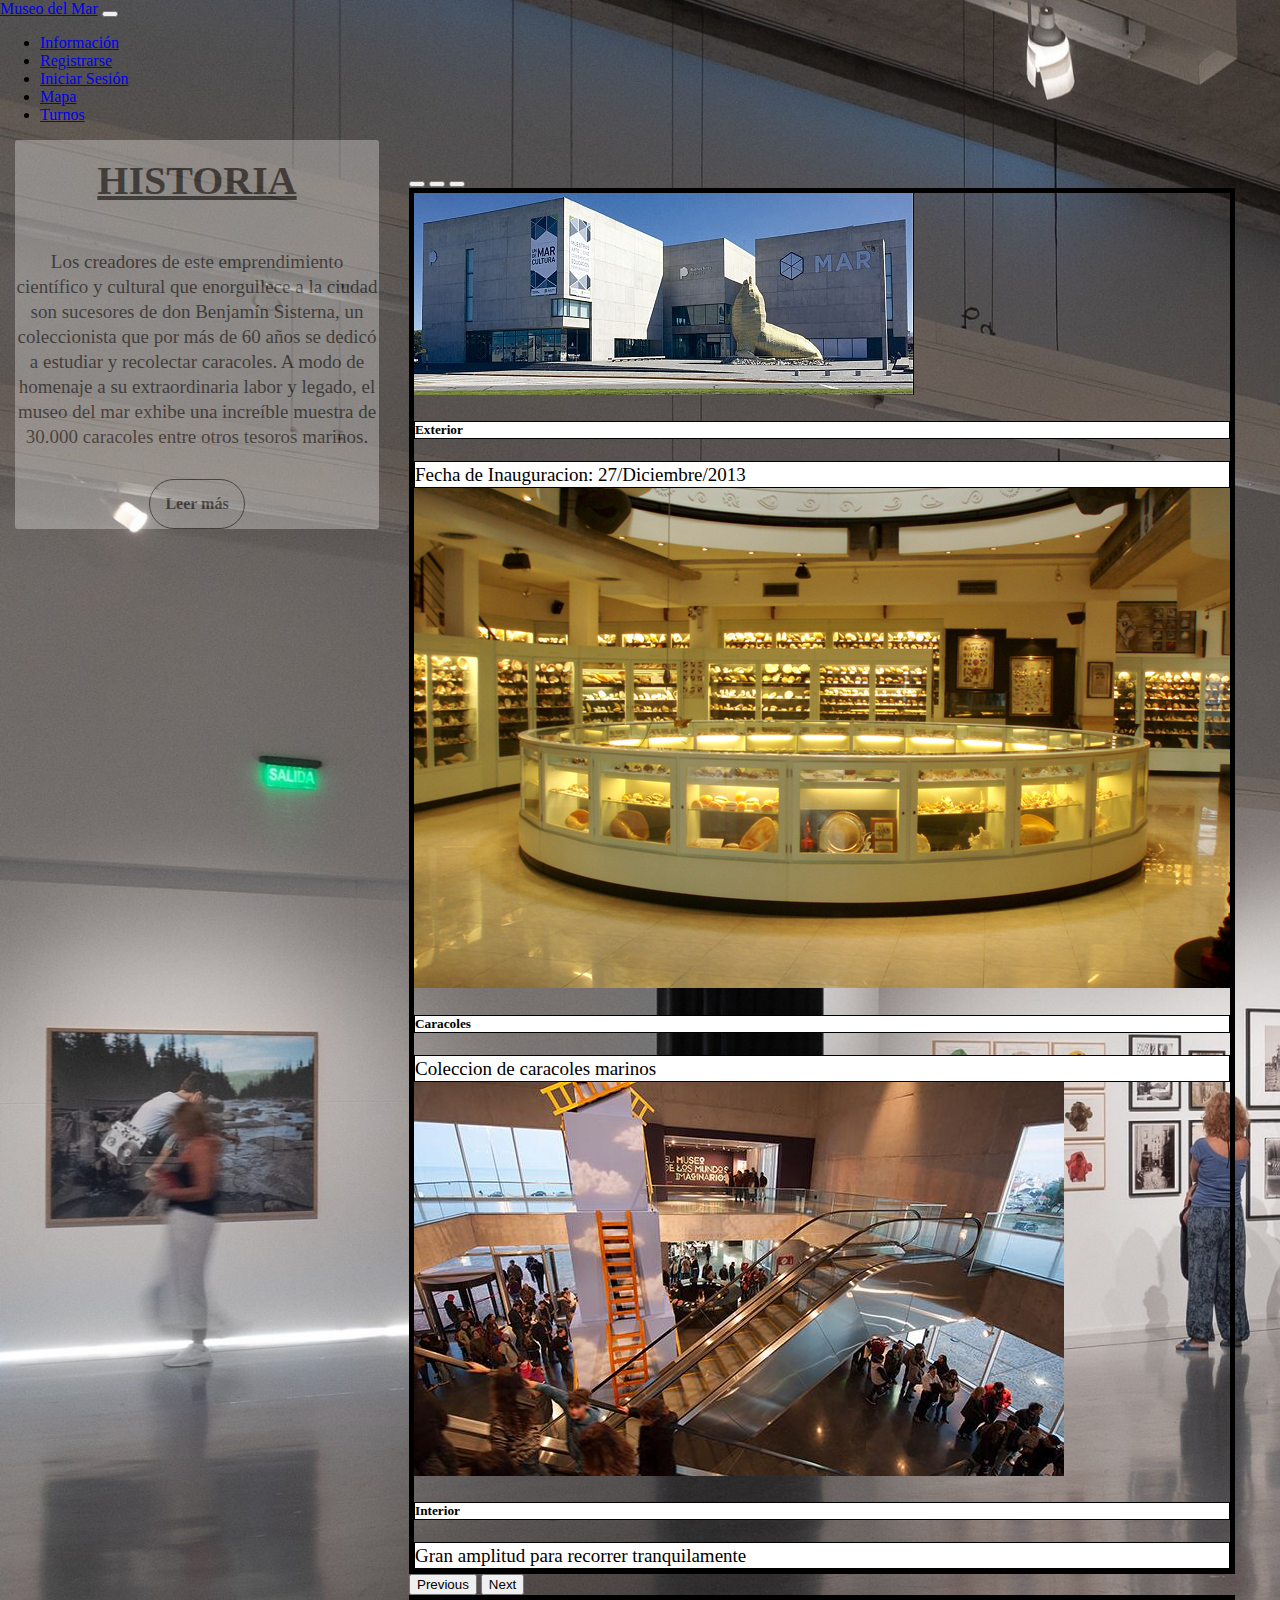
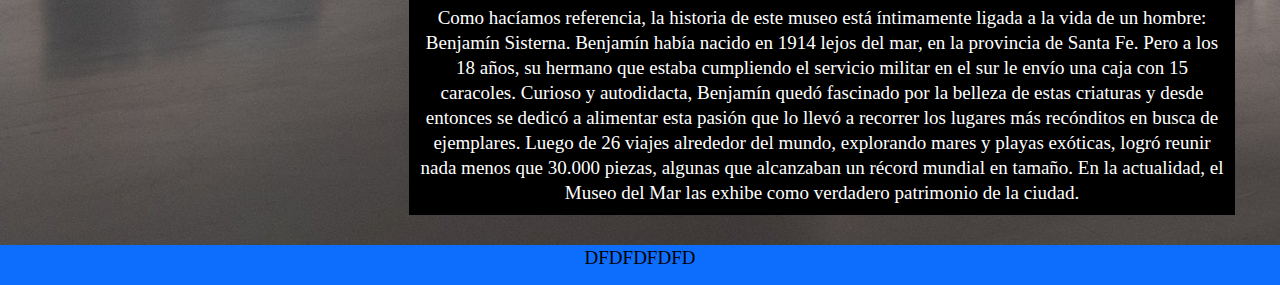
<file: index.html>
<!doctype html>
<html lang="en">
  <head>
    <!-- Required meta tags -->
    <meta charset="utf-8">
    <meta name="viewport" content="width=device-width, initial-scale=1">

    <!-- Bootstrap CSS -->
    <link href="https://cdn.jsdelivr.net/npm/bootstrap@5.0.2/dist/css/bootstrap.min.css" rel="stylesheet" integrity="sha384-EVSTQN3/azprG1Anm3QDgpJLIm9Nao0Yz1ztcQTwFspd3yD65VohhpuuCOmLASjC" crossorigin="anonymous">

    <link href="style.css" rel="stylesheet">
    
    <title>INICIO</title>
  </head>
  
  <body id="index">

    <header>
    <nav class="navbar navbar-expand-lg navbar-dark bg-primary">
        <div class="container-fluid">
          <a class="navbar-brand" href="index.html">Museo del Mar</a>
          <button 
          class="navbar-toggler" 
          type="button" 
          data-bs-toggle="collapse" 
          data-bs-target="#navbarSupportedContent" 
          aria-controls="navbarSupportedContent" 
          aria-expanded="false" 
          aria-label="Toggle navigation">
            <span class="navbar-toggler-icon"></span>
          </button>
          <div class="collapse navbar-collapse" id="navbarSupportedContent">
            <ul class="navbar-nav">
              <li class="nav-item">
                <a class="nav-link" href="info.html">Información</a>
              </li>
              <li class="nav-item">
                <a class="nav-link" href="registrarse.html" id="registro">Registrarse</a>
              </li>
              <li class="nav-item">
                <a class="nav-link" href="iniciar_sesion.html">Iniciar Sesión</a>
              </li>
              <li class="nav-item">
                <a class="nav-link" href="mapa.html">Mapa</a>
              </li>
              <li class="nav-item">
                <a class="nav-link" href="turnos.html">Turnos</a>
              </li>
            </ul>
          </div>
        </div>
      </nav>
    </header>

    <main>
      <section id="pantalla-dividida">

        <div class="izquierda">
          <h1><span class="creative">HISTORIA</span></h1>
          <p>Los creadores de este emprendimiento científico y cultural que enorgullece a la ciudad son sucesores de don Benjamín Sisterna, un coleccionista que por más de 60 años se dedicó a estudiar y recolectar caracoles. A modo de homenaje a su extraordinaria labor y legado, el museo del mar exhibe una increíble muestra de 30.000 caracoles entre otros tesoros marinos.</p>
          <a id="leer-mas" href="info.html">Leer más</a>
        </div>

        <div class="derecha">
          <div id="carouselExampleCaptions" class="carousel slide" data-bs-ride="carousel">
            <div class="carousel-indicators">
              <button type="button" data-bs-target="#carouselExampleCaptions" data-bs-slide-to="0" class="active" aria-current="true" aria-label="Slide 1"></button>
              <button type="button" data-bs-target="#carouselExampleCaptions" data-bs-slide-to="1" aria-label="Slide 2"></button>
              <button type="button" data-bs-target="#carouselExampleCaptions" data-bs-slide-to="2" aria-label="Slide 3"></button>
            </div>
            <div id="carusel" class="carousel-inner">
              <div class="carousel-item active">
                <img src="carusel4.jpg" class="d-block w-100" alt="...">
                <div class="carousel-caption d-none d-md-block">
                  <h5 id= "texto">Exterior</h5>
                  <p id= "texto">Fecha de Inauguracion: 27/Diciembre/2013</p>
                </div>
              </div>
              <div class="carousel-item" >
                <img src="carusel2.jpg" class="d-block w-100" alt="...">
                <div class="carousel-caption d-none d-md-block">
                  <h5 id= "texto">Caracoles</h5>
                  <p id= "texto">Coleccion de caracoles marinos</p>
                </div>
              </div>
              <div class="carousel-item">
                <img src="carusel3.jpg" class="d-block w-100" alt="...">
                <div class="carousel-caption d-none d-md-block">
                  <h5 id= "texto">Interior</h5>
                  <p id= "texto">Gran amplitud para recorrer tranquilamente</p>
                </div>
              </div>
            </div>
            <button class="carousel-control-prev" type="button" data-bs-target="#carouselExampleCaptions" data-bs-slide="prev">
              <span class="carousel-control-prev-icon" aria-hidden="true"></span>
              <span class="visually-hidden">Previous</span>
            </button>
            <button class="carousel-control-next" type="button" data-bs-target="#carouselExampleCaptions" data-bs-slide="next">
              <span class="carousel-control-next-icon" aria-hidden="true"></span>
              <span class="visually-hidden">Next</span>
            </button>
          </div>

                
              <p id="texto1">
              Como hacíamos referencia, la historia de este museo está íntimamente ligada a la vida de un hombre: 
              Benjamín Sisterna. Benjamín había nacido en 1914 lejos del mar, en la provincia de Santa Fe. 
              Pero a los 18 años, su hermano que estaba cumpliendo el servicio militar en el sur le envío una caja con 15 caracoles. 
              Curioso y autodidacta, Benjamín quedó fascinado por la belleza de estas criaturas y desde entonces se dedicó a alimentar esta pasión que lo llevó a recorrer los lugares más recónditos en busca de ejemplares. 
              Luego de 26 viajes alrededor del mundo, explorando mares y playas exóticas, logró reunir nada menos que 30.000 piezas, algunas que alcanzaban un récord mundial en tamaño. 
              En la actualidad, el Museo del Mar las exhibe como verdadero patrimonio de la ciudad.
            </p>

        </div>
      </section>
    </main>

      <footer>
        <p>DFDFDFDFD</p>
      </footer>
      
<!-- Optional JavaScript; choose one of the two! -->

    <!-- Option 1: Bootstrap Bundle with Popper -->
    <script src="https://cdn.jsdelivr.net/npm/bootstrap@5.0.2/dist/js/bootstrap.bundle.min.js" integrity="sha384-MrcW6ZMFYlzcLA8Nl+NtUVF0sA7MsXsP1UyJoMp4YLEuNSfAP+JcXn/tWtIaxVXM" crossorigin="anonymous"></script>

    <!-- Option 2: Separate Popper and Bootstrap JS -->
    <!--
    <script src="https://cdn.jsdelivr.net/npm/@popperjs/core@2.9.2/dist/umd/popper.min.js" integrity="sha384-IQsoLXl5PILFhosVNubq5LC7Qb9DXgDA9i+tQ8Zj3iwWAwPtgFTxbJ8NT4GN1R8p" crossorigin="anonymous"></script>
    <script src="https://cdn.jsdelivr.net/npm/bootstrap@5.0.2/dist/js/bootstrap.min.js" integrity="sha384-cVKIPhGWiC2Al4u+LWgxfKTRIcfu0JTxR+EQDz/bgldoEyl4H0zUF0QKbrJ0EcQF" crossorigin="anonymous"></script>
    -->
  </body>
</html>
</file>
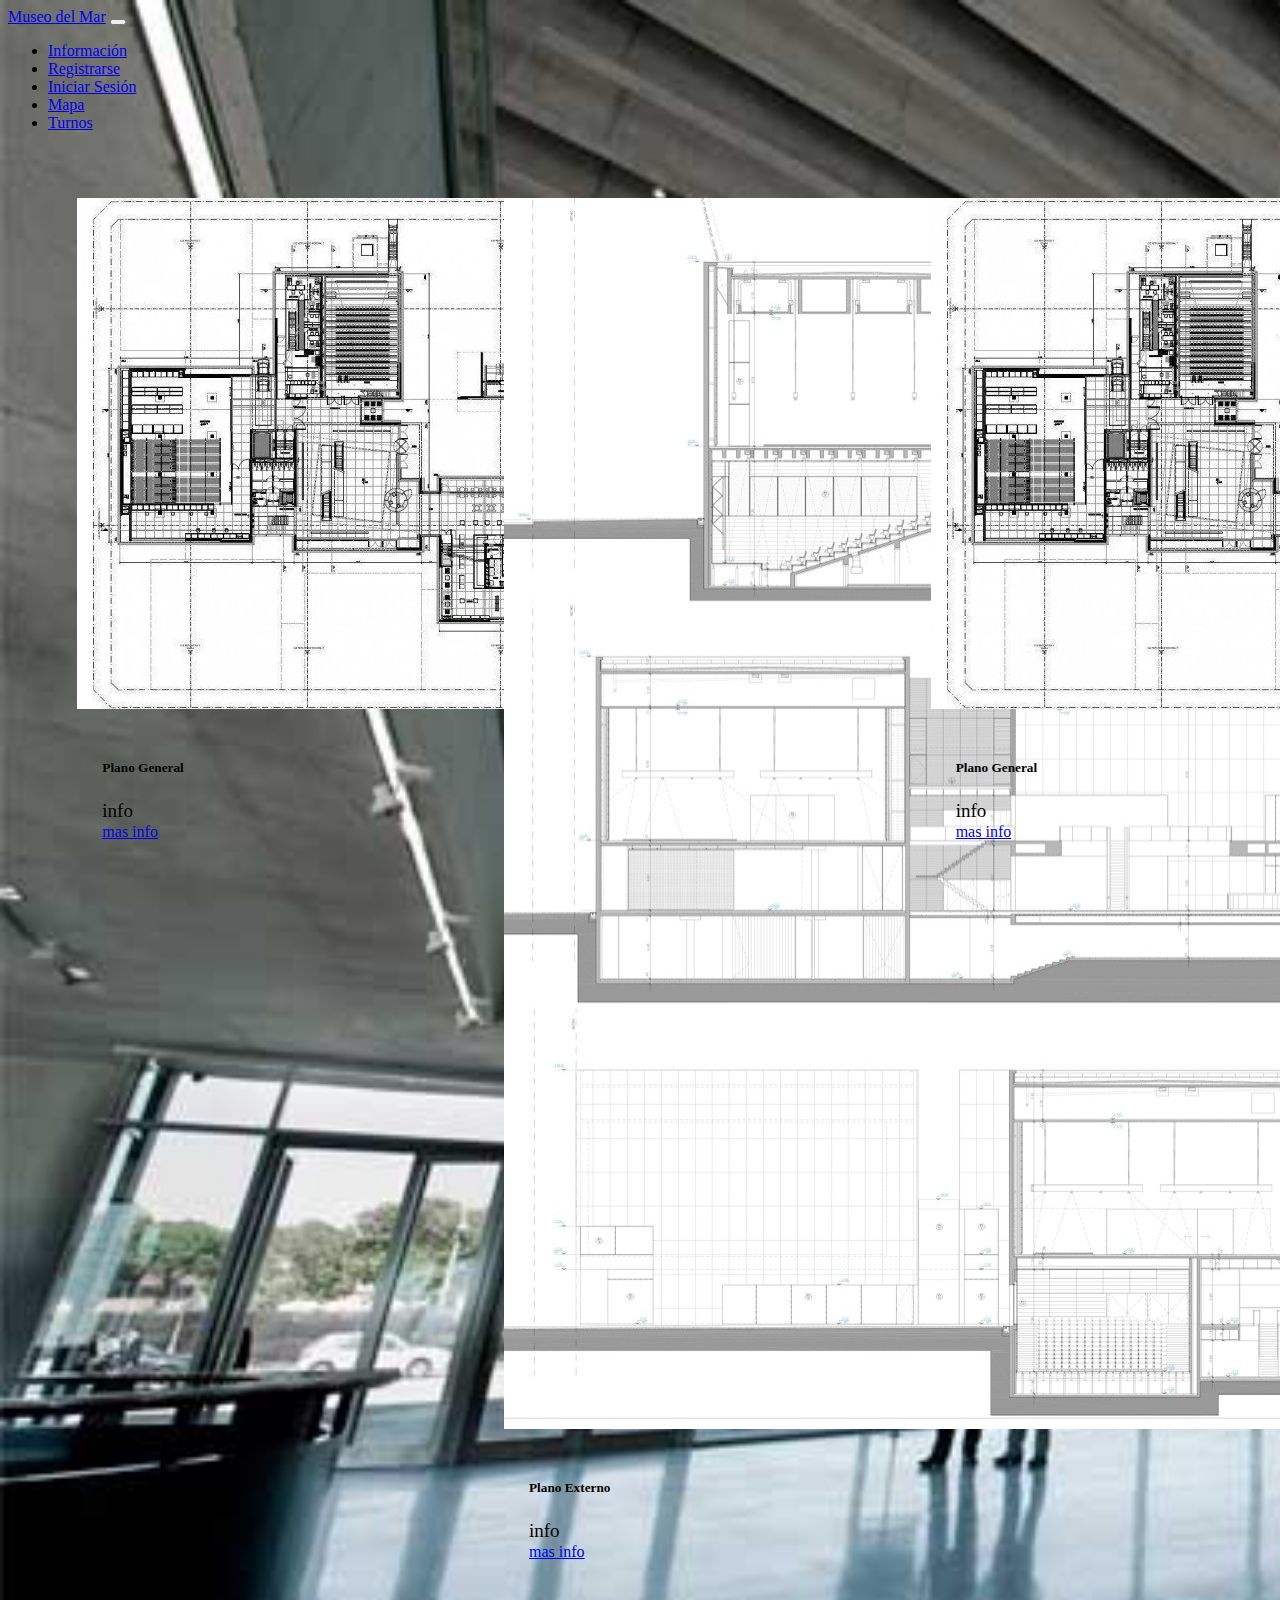
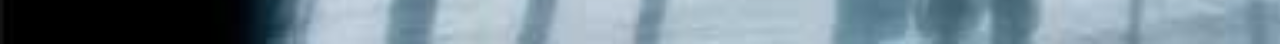
<file: mapa.html>
<!doctype html>
<html lang="en">
  <head>
    <!-- Required meta tags -->
    <meta charset="utf-8">
    <meta name="viewport" content="width=device-width, initial-scale=1">

    <!-- Bootstrap CSS -->
    <link href="https://cdn.jsdelivr.net/npm/bootstrap@5.0.2/dist/css/bootstrap.min.css" rel="stylesheet" integrity="sha384-EVSTQN3/azprG1Anm3QDgpJLIm9Nao0Yz1ztcQTwFspd3yD65VohhpuuCOmLASjC" crossorigin="anonymous">

    <link href="style.css" rel="stylesheet">
    
    <title>MAPA</title>
  </head>
  
  <body id="mapa">
    
    <header>
      <nav class="navbar navbar-expand-lg navbar-dark bg-primary">
          <div class="container-fluid">
            <a class="navbar-brand" href="index.html">Museo del Mar</a>
            <button 
            class="navbar-toggler" 
            type="button" 
            data-bs-toggle="collapse" 
            data-bs-target="#navbarSupportedContent" 
            aria-controls="navbarSupportedContent" 
            aria-expanded="false" 
            aria-label="Toggle navigation">
              <span class="navbar-toggler-icon"></span>
            </button>
            <div class="collapse navbar-collapse" id="navbarSupportedContent">
              <ul class="navbar-nav">
                <li class="nav-item">
                  <a class="nav-link" href="info.html">Información</a>
                </li>
                <li class="nav-item">
                  <a class="nav-link" href="registrarse.html" id="registro">Registrarse</a>
                </li>
                <li class="nav-item">
                  <a class="nav-link" href="iniciar_sesion.html">Iniciar Sesión</a>
                </li>
                <li class="nav-item">
                  <a class="nav-link" href="mapa.html">Mapa</a>
                </li>
                <li class="nav-item">
                  <a class="nav-link" href="turnos.html">Turnos</a>
                </li>
              </ul>
            </div>
          </div>
        </nav>
      </header>

    <section id="pantalla-dividida1">
      <div class="division1">
    <div class="card" style="width: 18rem;" >
      <img src="plano1.jpg" class="card-img-top" alt="...">
      <div class="card-body">
        <h5 class="card-title">Plano General</h5>
        <p class="card-text">info</p>
        <a href="#" class="btn btn-primary">mas info</a>
      </div>
    </div>
  </div>

    <div class="division1">
    <div class="card" style="width: 18rem;">
      <img src="plano2.jpg" class="card-img-top" alt="...">
      <div class="card-body">
        <h5 class="card-title">Plano Externo</h5>
        <p class="card-text">info</p>
        <a href="#" class="btn btn-primary">mas info</a>
      </div>
    </div>
  </div>

    <div class="division1">
    <div class="card" style="width: 18rem;">
      <img src="plano1.jpg" class="card-img-top" alt="...">
      <div class="card-body">
        <h5 class="card-title">Plano General</h5>
        <p class="card-text">info</p>
        <a href="#" class="btn btn-primary">mas info</a>
      </div>
    </div>
  </div>
  </section>

 <!-- Optional JavaScript; choose one of the two! -->

    <!-- Option 1: Bootstrap Bundle with Popper -->
    <script src="https://cdn.jsdelivr.net/npm/bootstrap@5.0.2/dist/js/bootstrap.bundle.min.js" integrity="sha384-MrcW6ZMFYlzcLA8Nl+NtUVF0sA7MsXsP1UyJoMp4YLEuNSfAP+JcXn/tWtIaxVXM" crossorigin="anonymous"></script>

    <!-- Option 2: Separate Popper and Bootstrap JS -->
    <!--
    <script src="https://cdn.jsdelivr.net/npm/@popperjs/core@2.9.2/dist/umd/popper.min.js" integrity="sha384-IQsoLXl5PILFhosVNubq5LC7Qb9DXgDA9i+tQ8Zj3iwWAwPtgFTxbJ8NT4GN1R8p" crossorigin="anonymous"></script>
    <script src="https://cdn.jsdelivr.net/npm/bootstrap@5.0.2/dist/js/bootstrap.min.js" integrity="sha384-cVKIPhGWiC2Al4u+LWgxfKTRIcfu0JTxR+EQDz/bgldoEyl4H0zUF0QKbrJ0EcQF" crossorigin="anonymous"></script>
    -->

  </body>
</html>
</file>
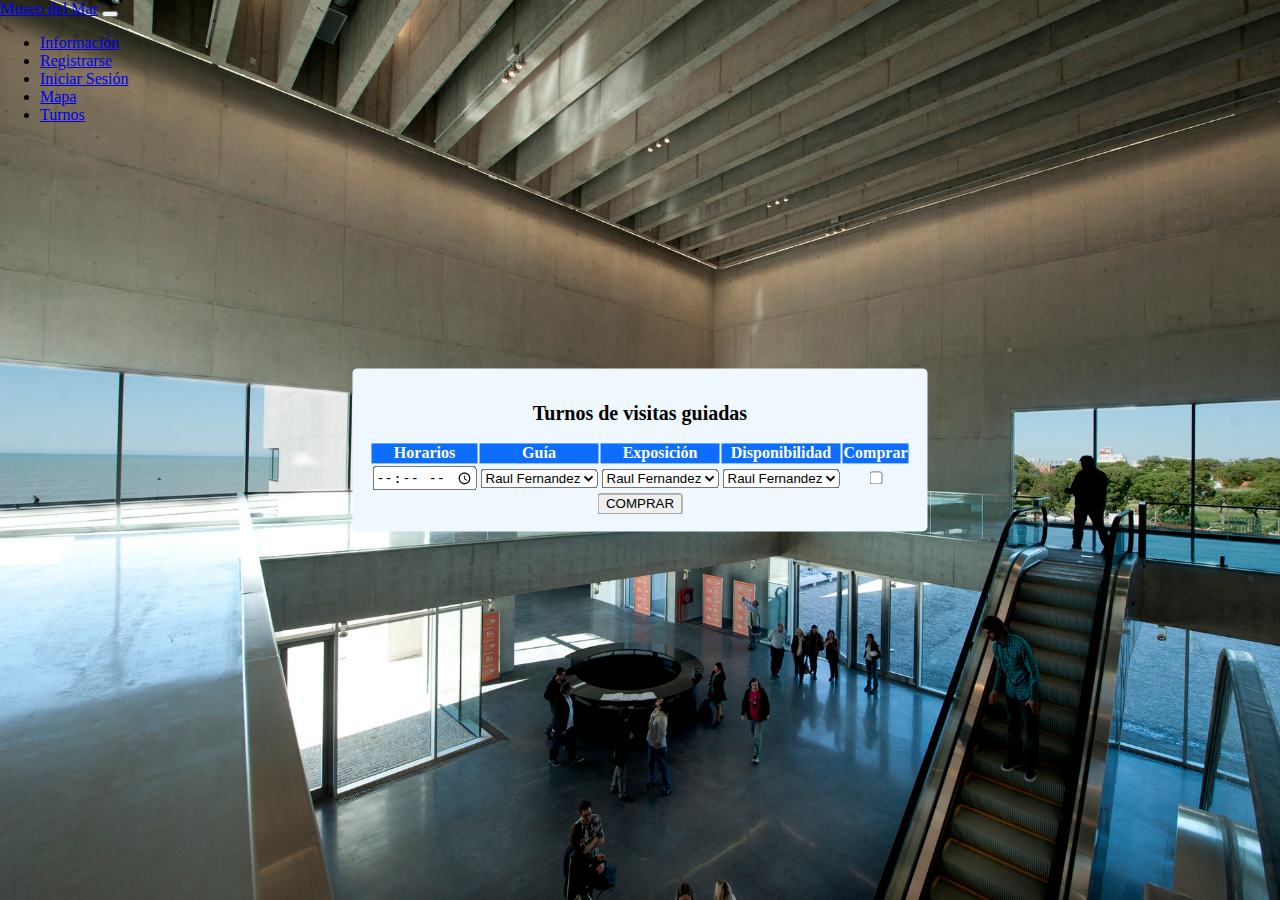
<file: turnos.html>
<!doctype html>
<html lang="en">
  <head>
    <!-- Required meta tags -->
    <meta charset="utf-8">
    <meta name="viewport" content="width=device-width, initial-scale=1">

    <!-- Bootstrap CSS -->
    <link href="https://cdn.jsdelivr.net/npm/bootstrap@5.0.2/dist/css/bootstrap.min.css" rel="stylesheet" integrity="sha384-EVSTQN3/azprG1Anm3QDgpJLIm9Nao0Yz1ztcQTwFspd3yD65VohhpuuCOmLASjC" crossorigin="anonymous">

    <link href="style.css" rel="stylesheet">
    
    <title>TURNOS</title>
  </head>
  
  <body id="turnos">

    <form class="turnos">
      <table class="table caption-top">
        <h2 id="tvg">Turnos de visitas guiadas</h2>
        <thead id="Columna-Principal">
          <tr>
            <th scope="col">Horarios</th>
            <th scope="col">Guía</th>
            <th scope="col">Exposición</th>
            <th scope="col">Disponibilidad</th>
            <th scope="col">Comprar</th>
          </tr>
        </thead>
        <tbody>

          <tr class="table-active">
            <th scope="row"><input type="time"></th>
            <td>
              <select>
              <option value="1">Raul Fernandez</option>
              <option value="2">Raul Fernandez</option>
              <option value="3">Raul Fernandez</option>
            </select>
          </td>
            <td>
              <select>
              <option value="1">Raul Fernandez</option>
              <option value="2">Raul Fernandez</option>
              <option value="3">Raul Fernandez</option>
            </select>
          </td>
            <td>
              <select>
              <option value="1">Raul Fernandez</option>
              <option value="2">Raul Fernandez</option>
              <option value="3">Raul Fernandez</option>
            </select>
          </td>
            <td>
              <div class="form-check">
                <input class="form-check-input" type="checkbox" value="" id="defaultCheck1">
              </div>
            </td>
          </tr>
    
        </tbody>
      </table>

      <button type="submit" class="btn btn-primary">COMPRAR<a class="nav-link" href="info.html" style="position:absolute"></a></button>

    </form>

    <header>
      <nav class="navbar navbar-expand-lg navbar-dark bg-primary">
          <div class="container-fluid">
            <a class="navbar-brand" href="index.html">Museo del Mar</a>
            <button 
            class="navbar-toggler" 
            type="button" 
            data-bs-toggle="collapse" 
            data-bs-target="#navbarSupportedContent" 
            aria-controls="navbarSupportedContent" 
            aria-expanded="false" 
            aria-label="Toggle navigation">
              <span class="navbar-toggler-icon"></span>
            </button>
            <div class="collapse navbar-collapse" id="navbarSupportedContent">
              <ul class="navbar-nav">
                <li class="nav-item">
                  <a class="nav-link" href="info.html">Información</a>
                </li>
                <li class="nav-item">
                  <a class="nav-link" href="registrarse.html" id="registro">Registrarse</a>
                </li>
                <li class="nav-item">
                  <a class="nav-link" href="iniciar_sesion.html">Iniciar Sesión</a>
                </li>
                <li class="nav-item">
                  <a class="nav-link" href="mapa.html">Mapa</a>
                </li>
                <li class="nav-item">
                  <a class="nav-link" href="turnos.html">Turnos</a>
                </li>
              </ul>
            </div>
          </div>
        </nav>
      </header>

    

<!-- Optional JavaScript; choose one of the two! -->

    <!-- Option 1: Bootstrap Bundle with Popper -->
    <script src="https://cdn.jsdelivr.net/npm/bootstrap@5.0.2/dist/js/bootstrap.bundle.min.js" integrity="sha384-MrcW6ZMFYlzcLA8Nl+NtUVF0sA7MsXsP1UyJoMp4YLEuNSfAP+JcXn/tWtIaxVXM" crossorigin="anonymous"></script>

    <!-- Option 2: Separate Popper and Bootstrap JS -->
    <!--
    <script src="https://cdn.jsdelivr.net/npm/@popperjs/core@2.9.2/dist/umd/popper.min.js" integrity="sha384-IQsoLXl5PILFhosVNubq5LC7Qb9DXgDA9i+tQ8Zj3iwWAwPtgFTxbJ8NT4GN1R8p" crossorigin="anonymous"></script>
    <script src="https://cdn.jsdelivr.net/npm/bootstrap@5.0.2/dist/js/bootstrap.min.js" integrity="sha384-cVKIPhGWiC2Al4u+LWgxfKTRIcfu0JTxR+EQDz/bgldoEyl4H0zUF0QKbrJ0EcQF" crossorigin="anonymous"></script>
    -->

  </body>
</html>
</file>
<file: style.css>
/*---FONDOS---*/
#index{
background-image: url(museo1.jpg);
background-size: cover;
background-repeat:no-repeat;
margin: 0;
margin-bottom: 40px;

}
#info{
  background-image: url(museo1.jpg);
  background-size: cover;
  background-repeat: no-repeat;
  display:block;
  width: 100%;
}
#inicio-sesion{
  background-image: url(fondo-inicio-sesion.jpg);
  background-size: cover;
  background-repeat: no-repeat;
  display:block;
  width: 100%;
}
#registrarse{
  background-image: url(fondo-registrarse.jpg);
  background-size: cover;
  background-repeat: no-repeat;
  display:block;
  width: 100%;
}
#mapa{
  background-image: url(fondo-mapa.jpg);
  background-size: cover;
  background-repeat: no-repeat;
  display:block;
  width: 100%;
}
#turnos{
  background-image: url(fondo-registrarse.jpg);
  background-size: cover;
  background-repeat: no-repeat;
  margin: 0;
  margin-bottom: 40px;
}
/*------------*/

/*Inicio sesion y Registro*/
.login{
    background-color: aliceblue;
    border-radius: 5px;
    padding: 17px;
    width: max-content;
    position: absolute;
    top: 50%;
    left: 50%;
    transform: translate(-50%, -50%);
}
/*------------------------*/

/*---Estructura Index---*/
.izquierda{
  flex: 1;
  text-align: center;
  background:#ffffff;
  opacity: 0.3;
  height:max-content;
  width: 25px;
  border-radius: 3px;
  padding: auto;
}
.derecha{
  flex: 2;
  margin: auto;
  width: 75%;
  height:max-content;
  margin: 30px;
  padding: auto;
}
#pantalla-dividida{
  display: flex;

}
#texto1{
  background: black;
  color: white;
  text-align: center;
  margin: auto;
  padding: 10px;
}
/*--------------------*/

/*---Estructura Mapa---*/
.division1{
  flex: 1;
  padding: 25px
  }
.division1{
  flex: 2;
  padding: 25px;
  }
.division1 div{
  margin:auto;
  padding: 25px;
  }
#pantalla-dividida1{
  display: flex;  
  flex-wrap: wrap;
  }
/*---------------------*/

/*---Estructura Turnos---*/
#tvg{
  font-weight:bold;
  text-align: center;
  font-size: 20px;
}
.turnos{
  background-color: aliceblue;
  border-radius: 5px;
  padding: 17px;
  width: auto;
  position:absolute;
  top: 50%;
  left: 50%;
  transform: translate(-50%, -50%);
  text-align: center; 
}
#Columna-Principal{
  background: #0d6efd;
  color: #ffffff;
}

/*-----------------------*/

/*---Estructura Info---*/
.division{
  flex: 1;
  }
.division:first-child{
  flex: 2;
  padding: 25px;
  margin: 20px;
  background-color: #fff;
  opacity: 0.3;
  border-radius: 5px;
  border: 3px solid rgb(0, 0, 0);
  }
.division div{
  padding: 25px;
  background-color: #fff;
  opacity: 0.3;
  border-style:inherit ;
  border: 3px solid rgb(0, 0, 0);
  }
#pantalla-dividida{
  display: flex;  
  flex-wrap: wrap;
  margin: 15px;
  }
/*---------------------*/
html{
  min-height: 100%;
  position: relative;
}
.creative{
  margin: auto;
  text-decoration: underline;
  color: rgb(0, 0, 0);
  line-height: 30px;
  font-size: 40px;
}
h1{
  font-size: 60px;
  margin: auto;
  margin-bottom: 40px;
}
p{
  color: rgb(0, 0, 0);
  font-size: 19px;
  line-height: 25px;
  margin: auto;
}
#leer-mas {
  border: 1px solid rgb(0, 0, 0);
  padding: 15px;
  text-decoration: none;
  color: rgb(0, 0, 0);
  border-radius: 30px;
  font-weight: bold;
  display: inline-block;
  margin-top: 30px;
}
#texto{
  background-color: white;
  border-color: white;
  border: 1px solid rgb(0, 0, 0);
  color: black;
}
#carusel{
  border: 5px solid rgb(0, 0, 0);
}
footer{
  text-align: center;
  background-color: #0d6efd;
  position:absolute;
  bottom:0px;
  width: 100%;
  height: 40px;
}
header{
position:  relative;
margin: auto

}
</file>
